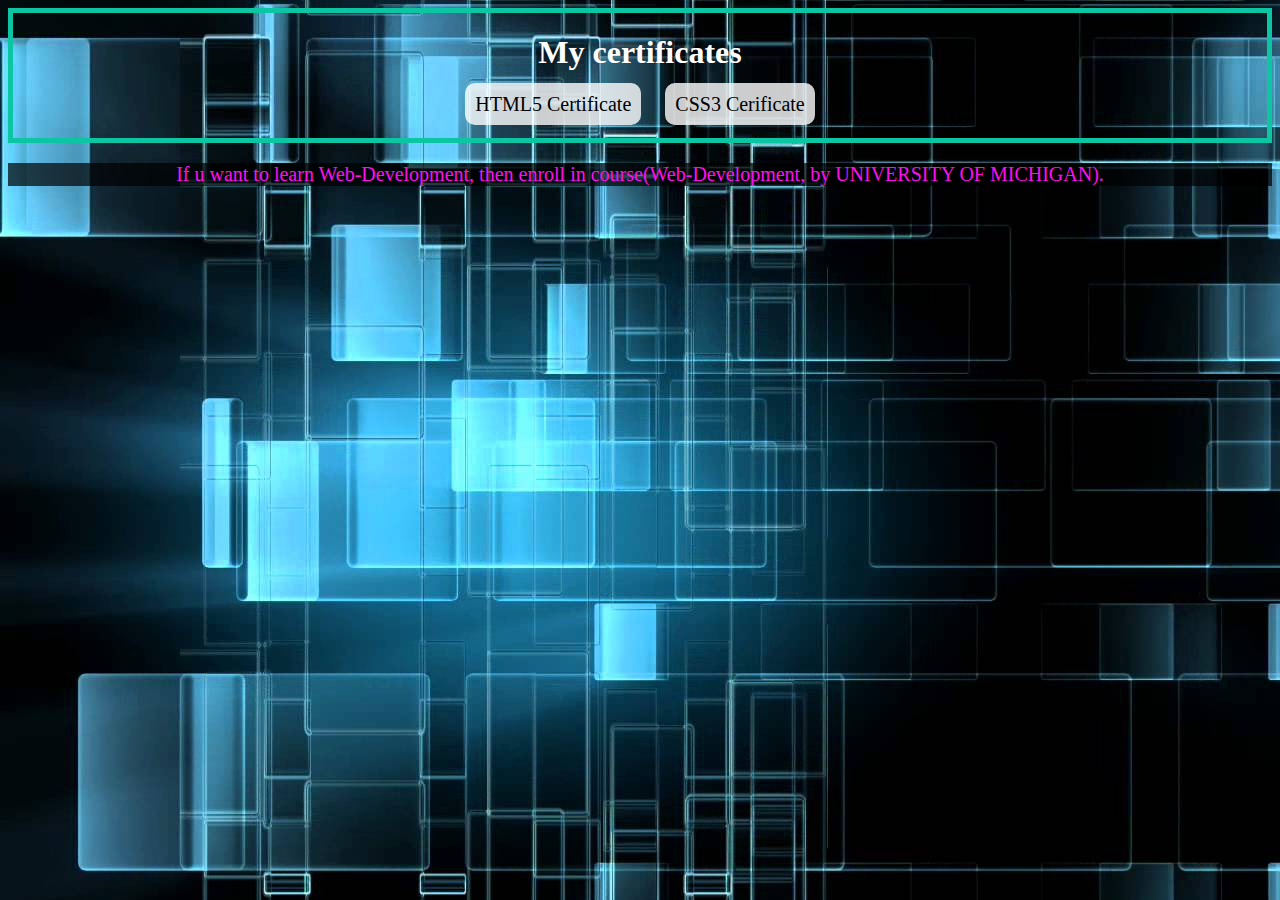
<file: index.html>
<!DOCTYPE html>
<html lang="en">
<head>
	<meta charset="utf-8">
	<title>My certificates</title>
	<link rel="stylesheet" type="text/css" href="cert.css">
</head>
<body>
	<header>
		<h1>My certificates</h1>
		<nav>
			<a href="Coursera_HTML5_certificate.pdf">HTML5 Certificate</a>
			<a href="Coursera_CSS3_certificate.pdf">CSS3 Cerificate</a>
		</nav>
	</header>
	<p>If u want to learn Web-Development, then enroll in course(Web-Development, by UNIVERSITY OF MICHIGAN).</p>
</body>
</html>
</file>
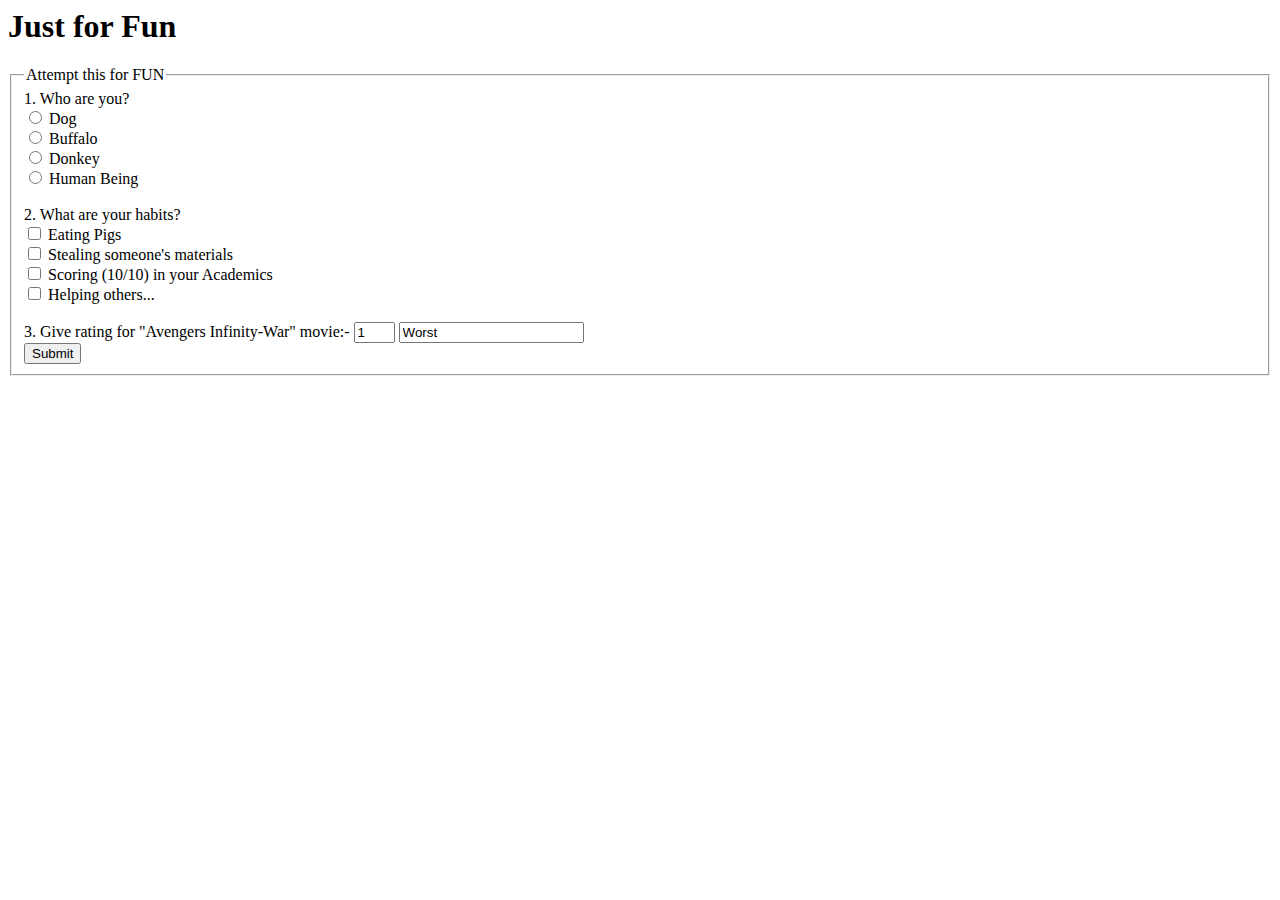
<file: FUN/index.html>
<html>
  <head>
    <meta charset="utf-8">
  </head>
  <body>
    <h1>Just for Fun</h1>
    <p id="fir"></p>
    <p id="hab"></p>
    <p id="rat"></p>
    <div id="main">
    <forms>
        <fieldset>
          <legend>Attempt this for FUN</legend>
        <div>
          1. Who are you?</br>
          <input type="radio" name="1" id='A1' onchange="first()">
          <label for="A1">Dog</label>
          </br>
          <input type="radio" name="1" id='B1' onchange="first()">
          <label for="B1">Buffalo</label>
          </br>
          <input type="radio" name="1" id='C1' onchange="first()">
          <label for="C1">Donkey</label>
          </br>
          <input type="radio" name="1" id='D1' onchange="first()">
          <label for="D1">Human Being</label>
  <br>
  <br>
  </div>
  <div>
    2. What are your habits?<br>
    <input type="checkbox" name="2" id="A2" value="Eating Pigs">
    <label for="A2">Eating Pigs</label><br>
    <input type="checkbox" name="2" id="B2" value="Stealing someone's materials">
    <label for="B2">Stealing someone's materials</label><br>
    <input type="checkbox" name="2" id="C2" value="Scoring (10/10) in your Academics">
    <label for="C2">Scoring (10/10) in your Academics</label><br>
    <input type="checkbox" name="2" id="D2" value="Helping others" onchange="second()">
    <label for="D2">Helping others...</label><br><br>
  </div>
  <div>
    3. Give rating for "Avengers Infinity-War" movie:-
    <input type="number" name="3" id="A3" min="1" max="5" style="width:41px;" value='1' onchange="third()">
    <input type="text" name="3" id="B3" value="Worst">
    
  </div>
  <input type="submit" value="Submit" onclick="submitted()">
      </fieldset>
    </forms>
</div>
  </body>
</html>
</file>
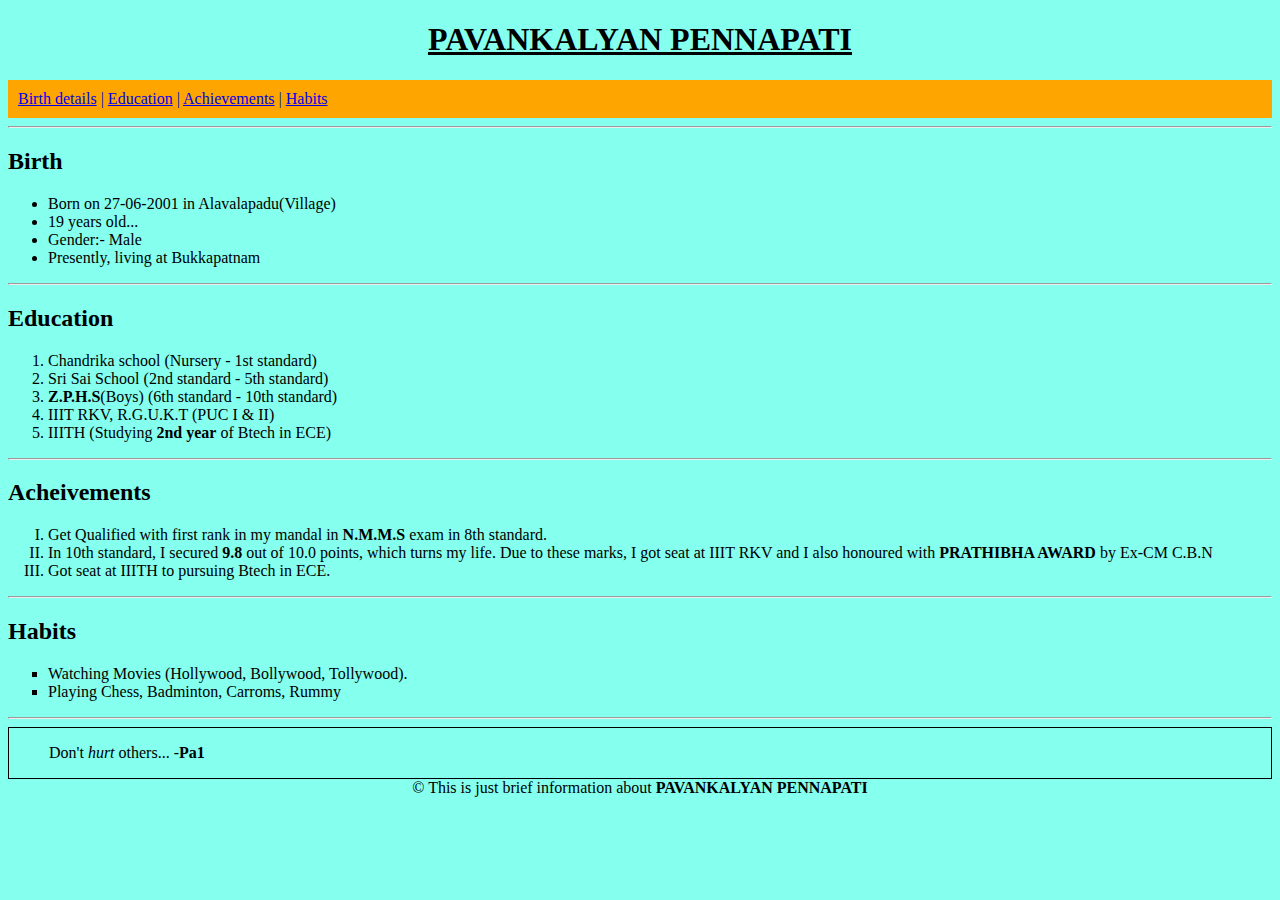
<file: git/index.html>
<!DOCTYPE html>
<html>
<head>
	<meta charset="utf-8">
	<link rel="icon" type="image/png" href="smile.png">
	<title>Pavan's Website</title>
	<style>
		.just{
			border: 1px solid rgba(0,0,0,1);
		}
		.mot{
			background-color: rgba(12,340,222,0.5);
		}
		.naav{
			background-color: orange;
			padding: 10px;
			color: blue;
		}
	</style>
</head>
<body class="mot">
	<header>
		<h1 style="text-align: center;"><u>PAVANKALYAN PENNAPATI</u></h1>
		<nav class="naav">
			<a href="#Birth">Birth details</a> |
			<a href="#Education">Education</a> |
			<a href="#Achievements">Achievements</a> |
			<a href="#Habits">Habits</a> 
		</nav>
	</header>
	<hr>
	<section id="Birth" >
		<h2>Birth</h2>
		<ul>
			<li>Born on 27-06-2001 in Alavalapadu(Village)</li>
			<li>19 years old...</li>
			<li>Gender:- Male</li>
			<li>Presently, living at Bukkapatnam</li>
		</ul>
	</section>
	<hr>
	<section id="#Education">
		<h2>Education</h2>
		<ol>
			<li>Chandrika school (Nursery - 1st standard)</li>
			<li>Sri Sai School (2nd standard - 5th standard)</li>
			<li><strong>Z.P.H.S</strong>(Boys) (6th standard - 10th standard)</li>
			<li>IIIT RKV, R.G.U.K.T (PUC I & II)</li>
			<li>IIITH (Studying <b>2nd year</b> of Btech in ECE)</li>
		</ol>
	</section>
	<hr>
	<section id="Achievements">
		<h2>Acheivements</h2>
		<ol type="I">
			<li>Get Qualified with first rank in my mandal in <strong>N.M.M.S</strong> exam in 8th standard.</li>
			<li>In 10th standard, I secured <strong>9.8</strong> out of 10.0 points, which turns my life. Due to these marks, I got seat at IIIT RKV and I also honoured with <strong>PRATHIBHA AWARD</strong> by Ex-CM C.B.N</li>
			<li>Got seat at IIITH to pursuing Btech in ECE.</li>
		</ol>
	</section>
	<hr>
	<section id="Habits">
		<h2>Habits</h2>
		<ul style="list-style-type: square;" >
			<li>Watching Movies (Hollywood, Bollywood, Tollywood).</li>
			<li>Playing Chess, Badminton, Carroms, Rummy</li>
		</ul>
	</section>
	<hr>
	<aside class="just">
		<p><blockquote>Don't <em>hurt</em> others...  -<strong>Pa1</strong></blockquote></p>
	</aside>
	<footer style="text-align: center;">
		&copy; This is just brief information about <strong>PAVANKALYAN PENNAPATI</strong>
	</footer>
</body>
</html>
</file>
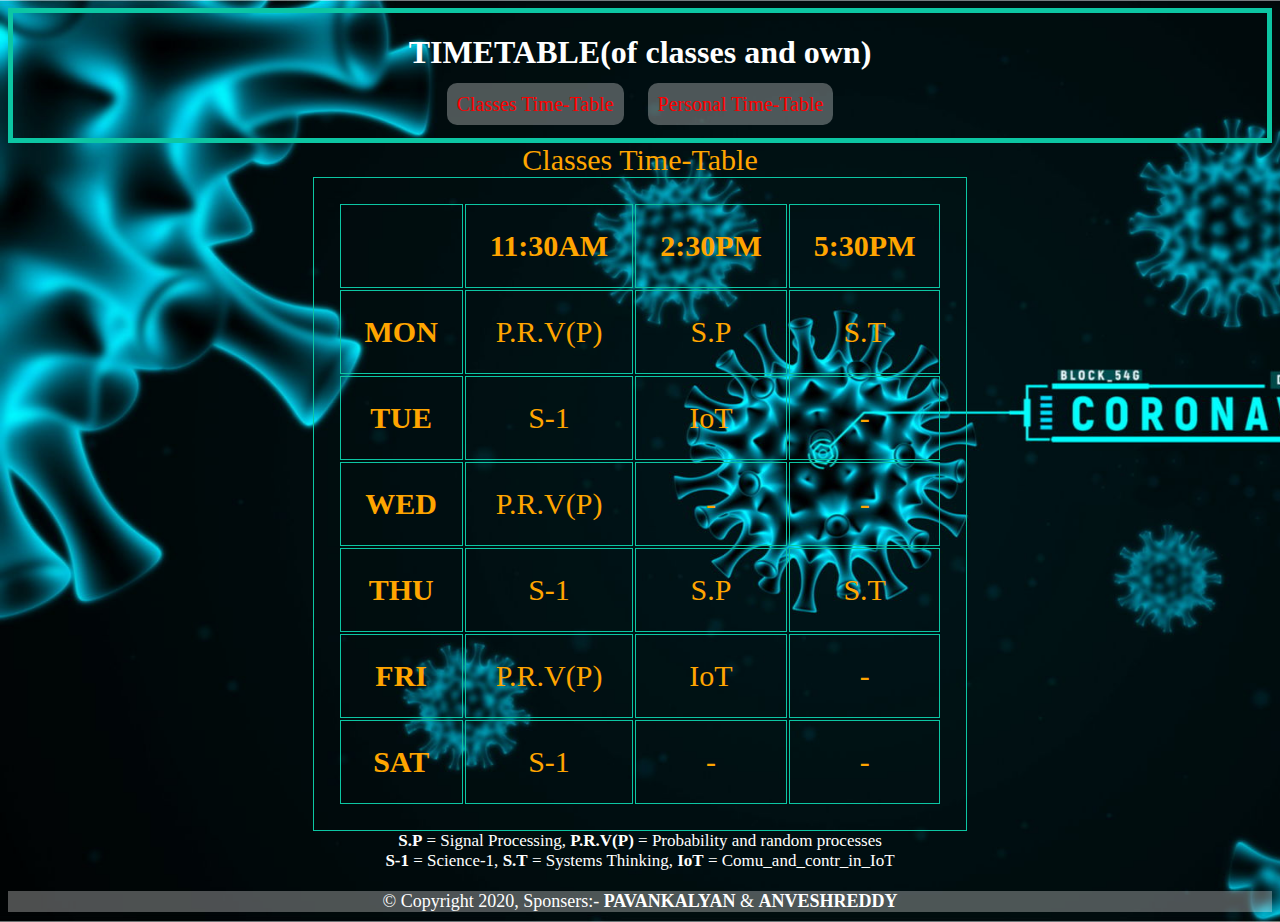
<file: TT/index.html>
<!DOCTYPE html>
<html>
<head>
	<title>A's &amp; P's Time-Table</title>
	<link rel="icon" type="image/png" href="smile.png">
	<link rel="stylesheet" type="text/css" href="index.css">
</head>
<body>
	<header>
		<h1>TIMETABLE(of classes and own)</h1>
		<nav>
			<a href="#CTT">Classes Time-Table</a>
			<a href="pstt.html">Personal Time-Table</a>
		</nav>
	</header>
	<section id="CTT" >
		<table>
			<caption>Classes Time-Table</caption>
			<tr>
				<td> </td>
				<th>11:30AM</th>
				<th>2:30PM</th>
				<th>5:30PM</th>
			</tr>
			<tr>
				<th>MON</th>
				<td>P.R.V(P)</td>
				<td>S.P</td>
				<td>S.T</td>
			</tr>
			<tr>
				<th>TUE</th>
				<td>S-1</td>
				<td>IoT</td>
				<td>-</td>
			</tr>
			<tr>
				<th>WED</th>
				<td>P.R.V(P)</td>
				<td>-</td>
				<td>-</td>
			</tr>
			<tr>
				<th>THU</th>
				<td>S-1</td>
				<td>S.P</td>
				<td>S.T</td>
			</tr>
			<tr>
				<th>FRI</th>
				<td>P.R.V(P)</td>
				<td>IoT</td>
				<td>-</td>
			</tr>
			<tr>
				<th>SAT</th>
				<td>S-1</td>
				<td>-</td>
				<td>-</td>
			</tr>
		</table>
	</section>
	<section class="index">
		<p>
		<b>S.P</b> = Signal Processing, <b>P.R.V(P)</b> = Probability and random processes<br>
		<b>S-1</b> = Science-1, <b>S.T</b> = Systems Thinking, <b>IoT</b> = Comu_and_contr_in_IoT
		</p>
	</section>
	<footer class="foot">&copy; Copyright 2020, Sponsers:- <strong>PAVANKALYAN</strong> &amp; <strong>ANVESHREDDY</strong></footer>
</body>
</html>
</file>
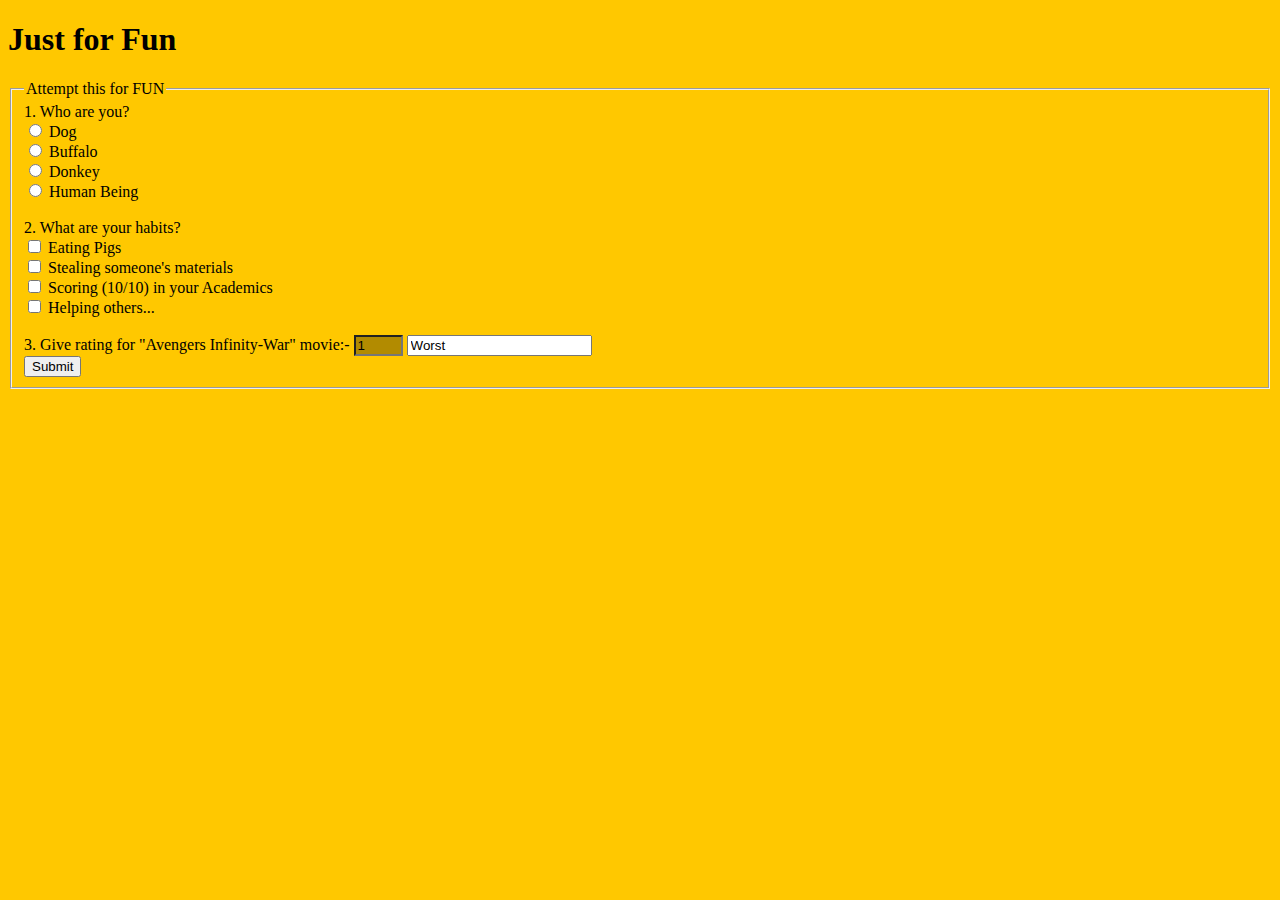
<file: FUN/fun.html>
<!DOCTYPE html>
<html>
  <head>
    <meta charset="utf-8">
    <link rel="stylesheet" type="text/css" href="fun.css">
    <script src="fun.js"></script>
  </head>
  <body>
    <h1>Just for Fun</h1>
    <forms>
        <fieldset>
          <legend>Attempt this for FUN</legend>
        <div>
          1. Who are you?</br>
          <input type="radio" name="1" id='A1' onchange="first()">
          <label for="A1">Dog</label>
          </br>
          <input type="radio" name="1" id='B1' onchange="first()">
          <label for="B1">Buffalo</label>
          </br>
          <input type="radio" name="1" id='C1' onchange="first()">
          <label for="C1">Donkey</label>
          </br>
          <input type="radio" name="1" id='D1' onchange="first()">
          <label for="D1">Human Being</label>
  <br>
  <br>
  </div>
  <div>
    2. What are your habits?<br>
    <input type="checkbox" name="2" id="A2">
    <label for="A2">Eating Pigs</label><br>
    <input type="checkbox" name="2" id="B2">
    <label for="B2">Stealing someone's materials</label><br>
    <input type="checkbox" name="2" id="C2">
    <label for="C2">Scoring (10/10) in your Academics</label><br>
    <input type="checkbox" name="2" id="D2" onchange="second()">
    <label for="D2">Helping others...</label><br><br>
  </div>
  <div>
    3. Give rating for "Avengers Infinity-War" movie:-
    <input type="number" name="3" id="A3" min="1" max="5" style="width:41px;" value='1' onchange="third()">
    <input type="text" name="3" id="B3" value="Worst">
    
  </div>
  <input type="submit" value="Submit" onclick="submitted()">
      </fieldset>
    </forms>
  </body>
</html>
</file>
<file: cert.css>
header{
			text-align: center;
			border:5px solid #0CC6A3;
			height: 125px;
		}
		body{
			color: white;
			background-image: url('back.jpg');
			height: 100%;
		}
		p{
			text-align: center;
			font-size: 20px;
			color: #FF0FF0;
			background-color: rgba(0,0,0,0.7);
		}
		nav a{
			text-decoration: none;
			padding: 10px;
			font-size: 20px;
			color: #000000;
			background-color: rgba(255,255,255,0.8);
			border-radius: 10px;
			margin: 10px;
		}
		nav a:hover,nav a:focus{
			color: #FF0000;
			background-color: rgba(0,255,200,0.3);
		}
</file>
<file: TT/index.css>
header{
			text-align: center;
			border:5px solid #0CC6A3;
			height: 125px;
		}
		table,th,td{
			border: 1px solid #0CC6A3;
			text-align: center;
			padding: 24px;
			width: 30%;
		}
		table{
			font-size: 30px;
			color: #FFA500;
			margin: 0 auto;
		}
		caption{
			font-size: 30px;
		}
		body{
			color: white;
			background-image: url('corona.jpg');
			height: 100%;
			background-size:cover;
		}
		#pstt{
			background-image: url('2.webp'); 
		}
		#monthu{
			background-image: url('2.webp');
		}
		.active{
			color: #0000FF;
			background-color: rgba(256,0,0,0.3);
		}
		.mon{
			color: #17F70F;
			margin-top: 50px;
		}
		.mon caption{
			color: yellow;
		}
		.index p{
			margin: 0 auto;
			margin-bottom: 20px;
			text-align: center;
			font-size: 17px;
		}
		.own ul{
			font-size: 20px;
		}
		.last{
			font-size: 24px;
		}
		.foot{
			background-color: rgba(255,255,255,0.3);
			margin:10px auto;
			text-align: center;
			padding: 0px 30px;
			float: center;
			font-size: 18px;
		}
		summary{
			font-size: 25px;
		}
		nav a{
			text-decoration: none;
			padding: 10px;
			font-size: 20px;
			color: #FF0000;
			background-color: rgba(255,255,255,0.3);
			border-radius: 10px;
			margin: 10px;
		}
		nav a:hover,nav a:focus{
			color: #FF00FF;
			background-color: rgba(0,255,200,0.3);
		}
</file>
<file: FUN/fun.css>
#A3{
  background-color: rgba(0,0,0,0.3);
}
body{
  background-color:rgba(255,200,0.2);
}
</file>
